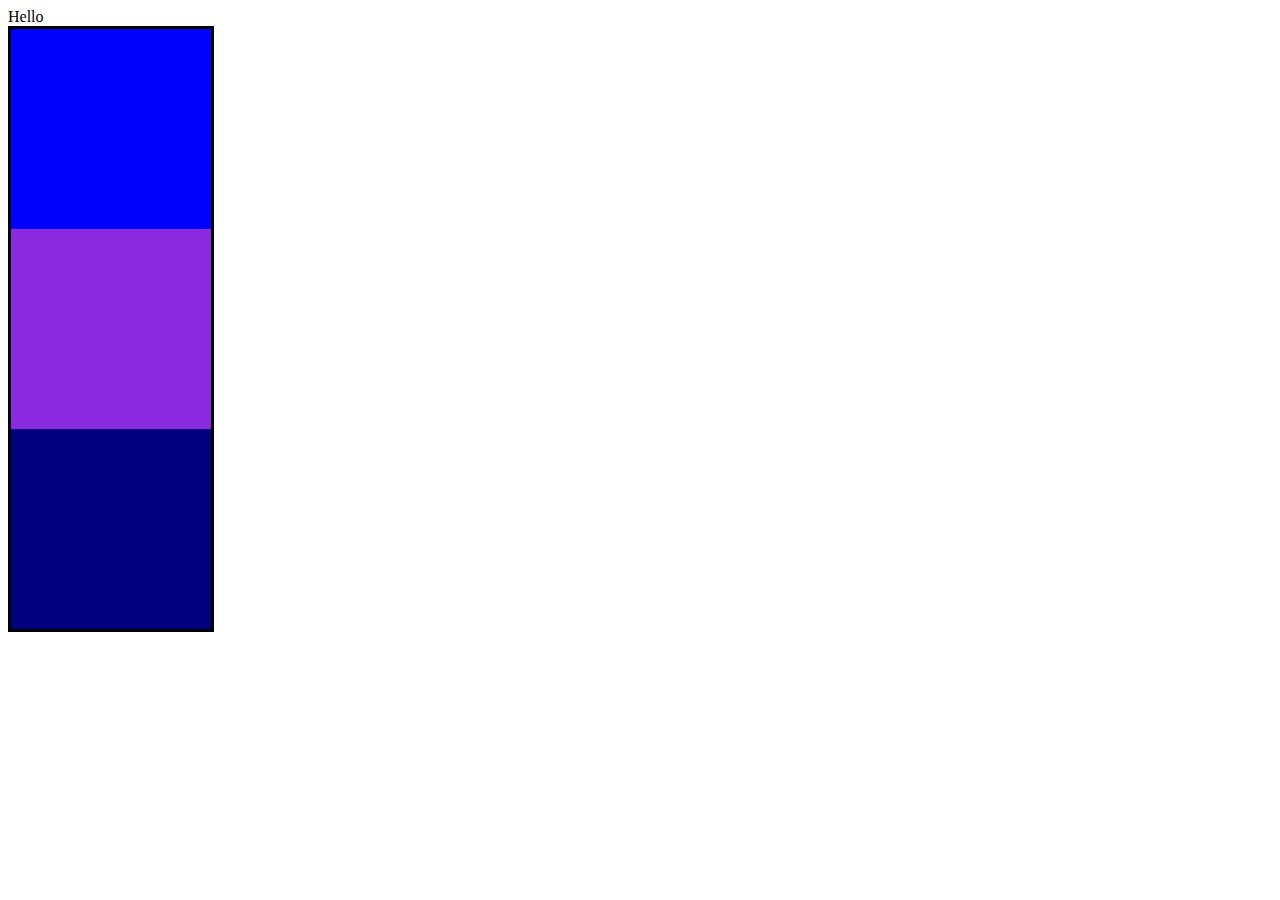
<file: html lesson 15/index.html>
<!DOCTYPE html>
<html lang="en">
<head>
    <link rel="stylesheet" href="style.css">
    <meta charset="UTF-8">
    <meta http-equiv="X-UA-Compatible" content="IE=edge">
    <meta name="viewport" content="width=device-width, initial-scale=1.0">
    <title>Document</title>
</head>
<body>
   Hello
   <div id="big">
       <div style="background-color: blue;">  </div>
       <div style="background-color: blueviolet;"> </div>
       <div style="background-color: navy ;"> </div>
   </div> 
</body>
</html>
</file>
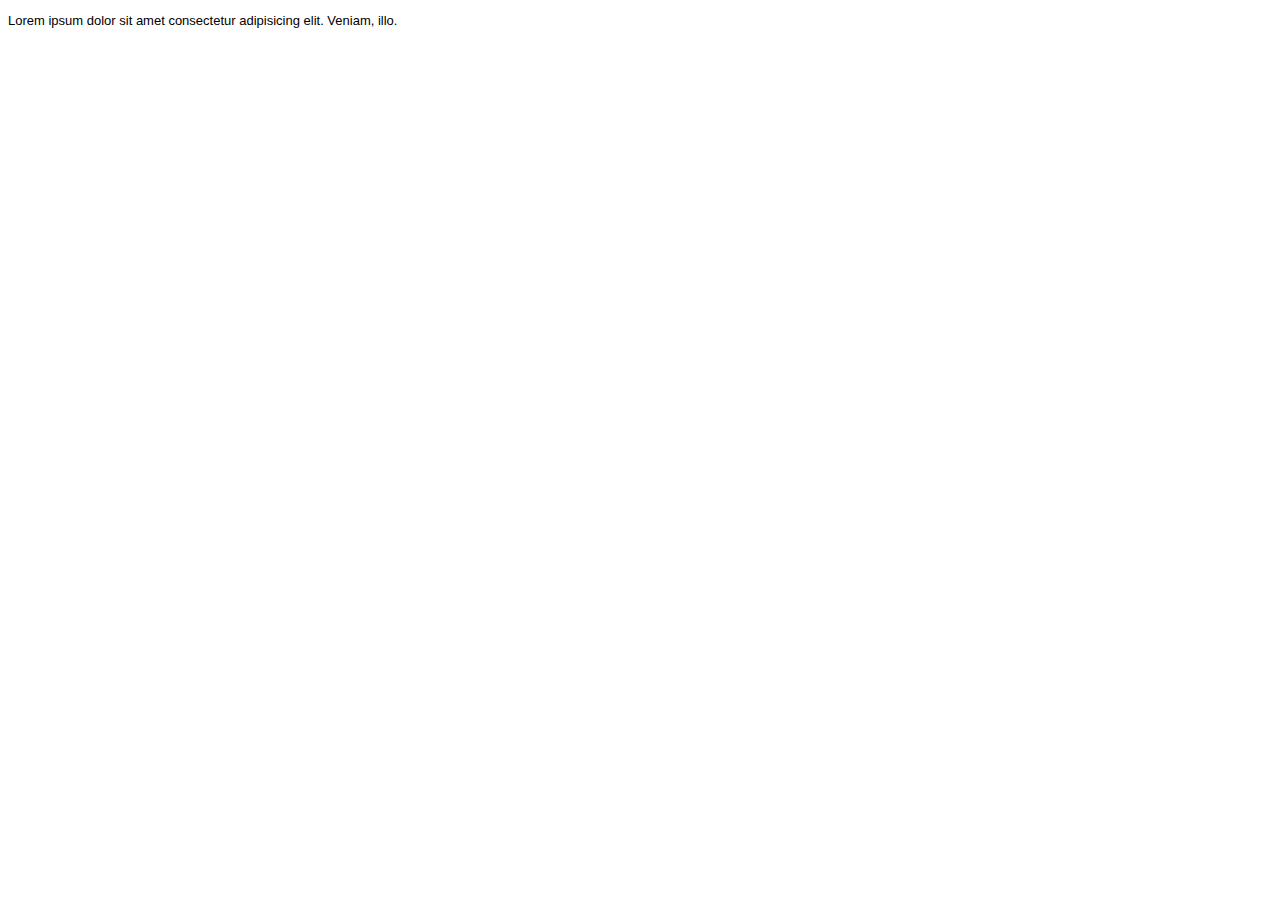
<file: html lesson14.id/index.html>
<!DOCTYPE html>
<html lang="en">
    <base href="hello.com">

<head>
    <link
    rel="stylesheet"
    href="https://cdnjs.cloudflare.com/ajax/libs/animate.css/4.1.1/animate.min.css"
  />
    <style>
        @keyframes pop { 
            0%{
                transform: scale(1);

            }
            30%{
                transform: scale(2);

            }
            50%{
                transform: scale(10) rotate(-2deg);
                background: cadetblue;
            }
        }
        .box{
            width: 100px;
            height: 100px;
             
            background-color: violet;
                    margin-right: 50vh;
            
           margin-top: 50vh;
           margin-left: 50vh;

             
             
        }
        p{
            font-family: Verdana, Geneva, Tahoma, sans-serif;
            font-size: small;
            font-weight: 200;
            animation: animate__rubberBand;
        }
        .animation-pop{
            animation-name: pop;
            animation-duration: 4s;
            animation-delay: 1s;
            animation-iteration-count: infinite;
            animation-direction: alternate;
            animation: pop 4s ease-out;

        }
        .my-element {
  display: inline-block;
  margin: 0 0.5rem;

  animation: bounce; /* referring directly to the animation's @keyframe declaration */
  animation-duration: 2s; /* don't forget to set a duration! */
}
 
    </style>
    <meta charset="UTF-8">
    <meta http-equiv="X-UA-Compatible" content="IE=edge">
    <meta name="viewport" content="width=device-width, initial-scale=1.0">
    <title>Document</title>
</head>
<body>
    <div class="animate__animated animate__bounce"> 
       <p class="p">Lorem ipsum dolor sit amet consectetur adipisicing elit. Veniam, illo.</p>  
    </div>
</body>
</html>
</file>
<file: html lesson 15/style.css>
#big {
  width: 200px;
  height: 600px;
  border: solid black;
}
div {
  width: 200px;
  height: 200px;
}
</file>
